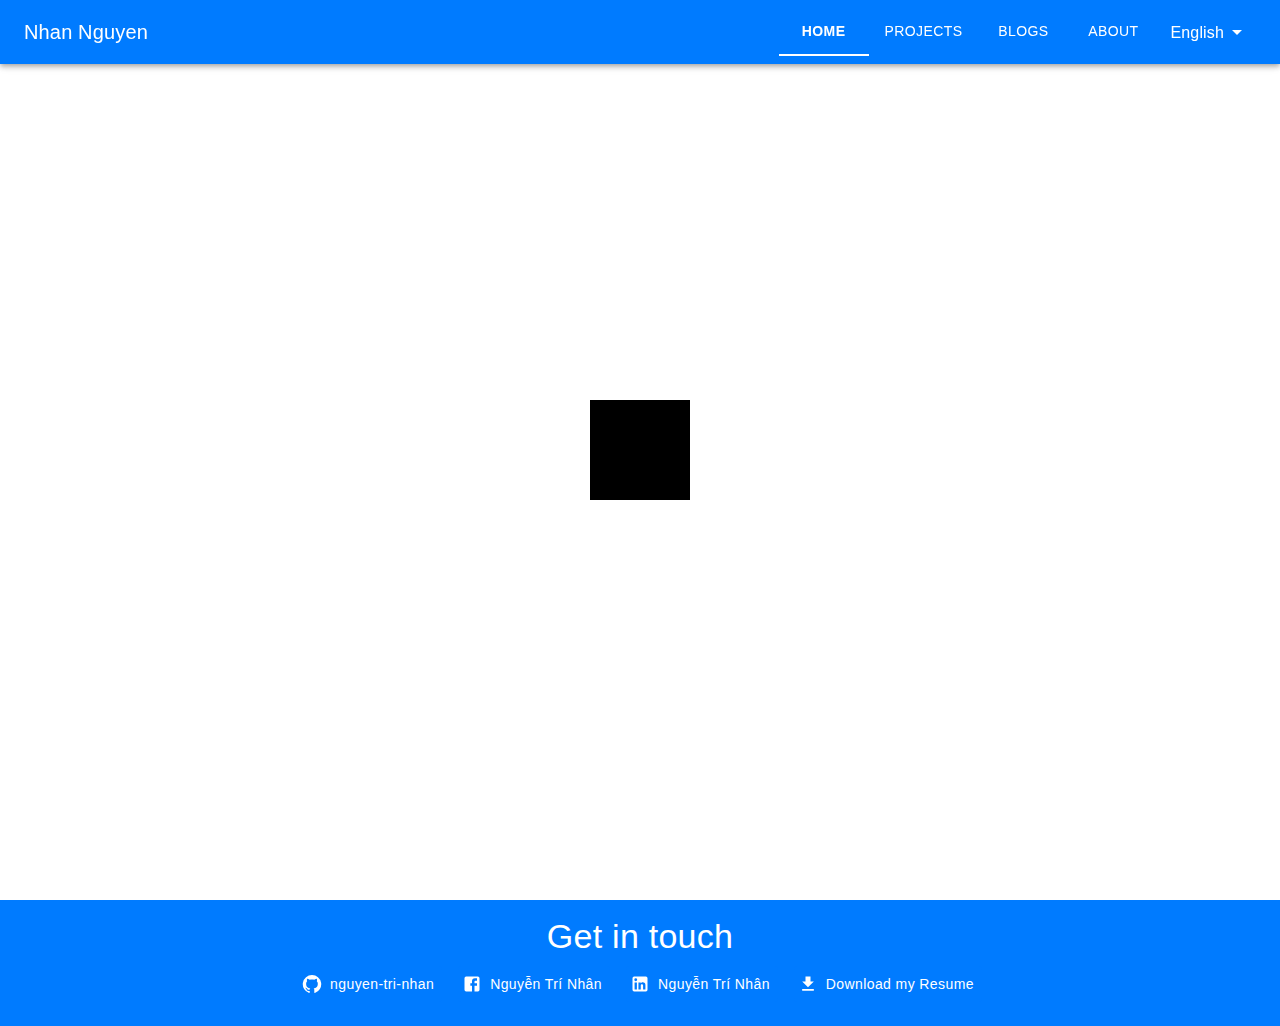
<file: index.html>
<!doctype html>
<html lang="en">
  <head>
    <meta charset="UTF-8" />
    <link rel="icon" type="image/svg+xml" href="/vite.svg" />
    <meta name="viewport" content="width=device-width, initial-scale=1.0" />
    <title>Nhan Nguyen</title>
    <script type="module" crossorigin src="/assets/index-sQVU8OmU.js"></script>
  </head>
  <body>
    <div id="root"></div>
  </body>
</html>
</file>
